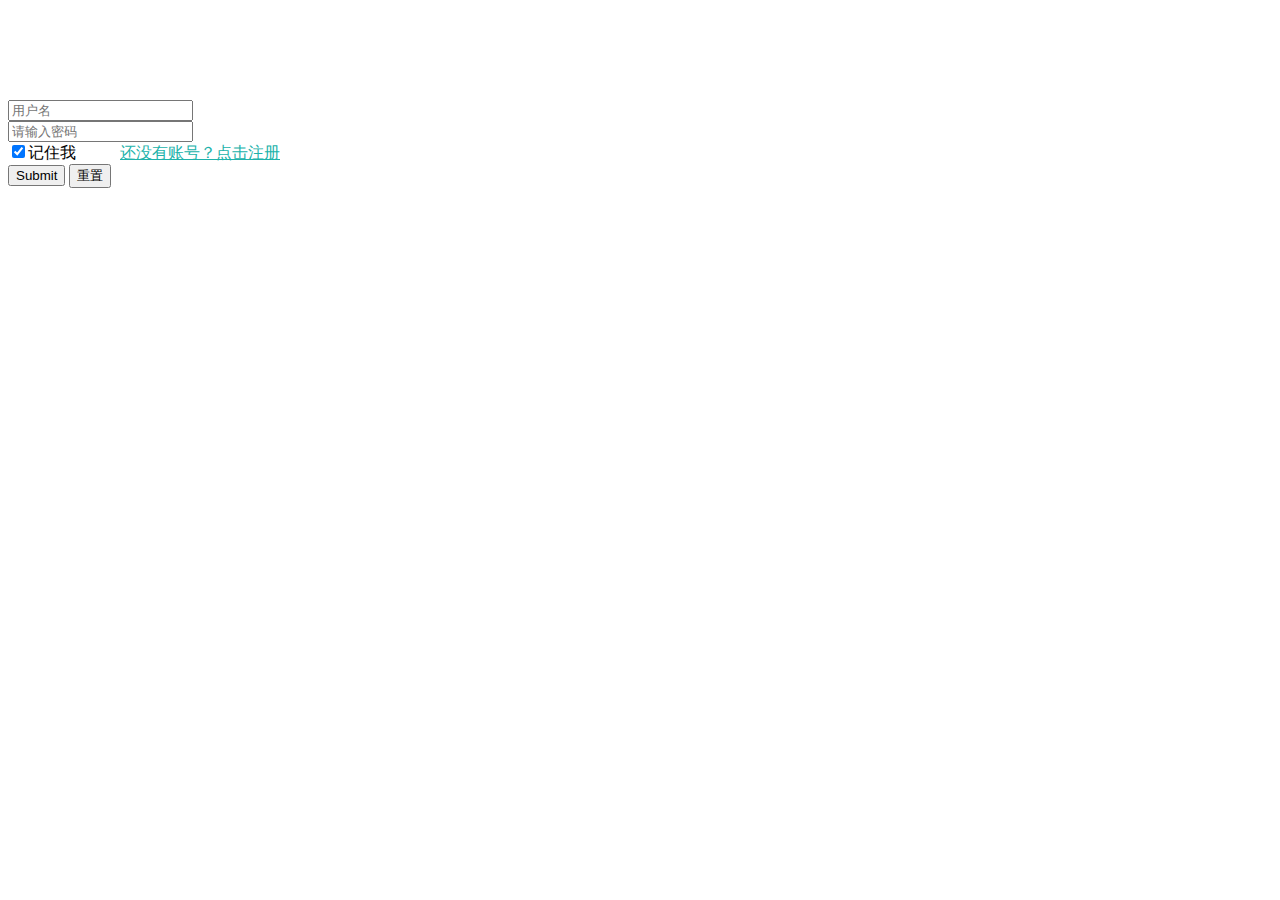
<file: src/main/resources/templates/login.html>
<!DOCTYPE html>
<html xmlns:th="http://www.thymeleaf.org">
<head>
    <meta charset="UTF-8">
    <title>登录</title>
</head>
<link rel="stylesheet" th:href="@{/layui/css/layui.css}">
<link rel="stylesheet" th:href="@{/layui/css/layui.mobile.css}">
<script th:src="@{/public/js/jquery-3.4.1.js}"></script>
<script th:src="@{/layui/layui.js}"></script>
<style>
    <!-- 自定义样式 -->

</style>
<body>
    <div class="layui-container" >
        <div class="layui-row">
            <form style="margin-top: 100px;" class="layui-col-xs5 layui-col-sm5 layui-col-md5 layui-col-md-offset3" action="/user/login" lay-filter="example"  method="post">
                <div class="layui-form-item">
                    <!-- 抛出message属性在resultCode无法找到的异常 -->
                    <!--<div class="layui-input-block" style="color: red" th:text="${resultCode.message}"></div>-->
                    <div class="layui-input-block"  style="color: red" th:if="${resultCode != null}" th:text="${resultCode.message}"></div>
               </div>
               <div class="layui-form-item">
                   <div class="layui-input-block">
                       <input type="text" name="username" lay-verify="required" lay-reqtext="用户名是必填项，不能为空" autocomplete="off" placeholder="用户名" class="layui-input">
                   </div>
               </div>
               <div class="layui-form-item">
                   <div class="layui-input-block">
                       <input type="password" name="password" lay-verify="required" lay-reqtext="密码是必填项，不能为空" placeholder="请输入密码" autocomplete="off" class="layui-input">
                   </div>
               </div>
               <div class="layui-input-block">
                   <!-- value可以填写的值，可查看AbstractRememberMeServices类中的rememberMeRequested方法 -->
                   <input type="checkbox" name="rememberMe" lay-skin="primary"  value="1" title="记住我" checked>记住我
                   <a href="/register" style="color: lightseagreen;margin-left: 40px">还没有账号？点击注册</a>
               </div>
               <div class="layui-form-item">
                   <div class="layui-input-block">
                       <input type="submit" class="layui-btn" lay-submit="" lay-filter="loginForm"></input>
                       <button type="reset" class="layui-btn layui-btn-primary">重置</button>
                   </div>
               </div>
           </form>
       </div>
   </div>
   <!--<script th:inline="javascript">-->
       <!--var resultCode = [[${resultCode}]];-->
       <!--if (resultCode != undefined && resultCode.msg != undefined){-->
           <!--layer.msg(resultCode.msg);-->
       <!--}-->
   <!--</script>-->
</body>
</html>
</file>
